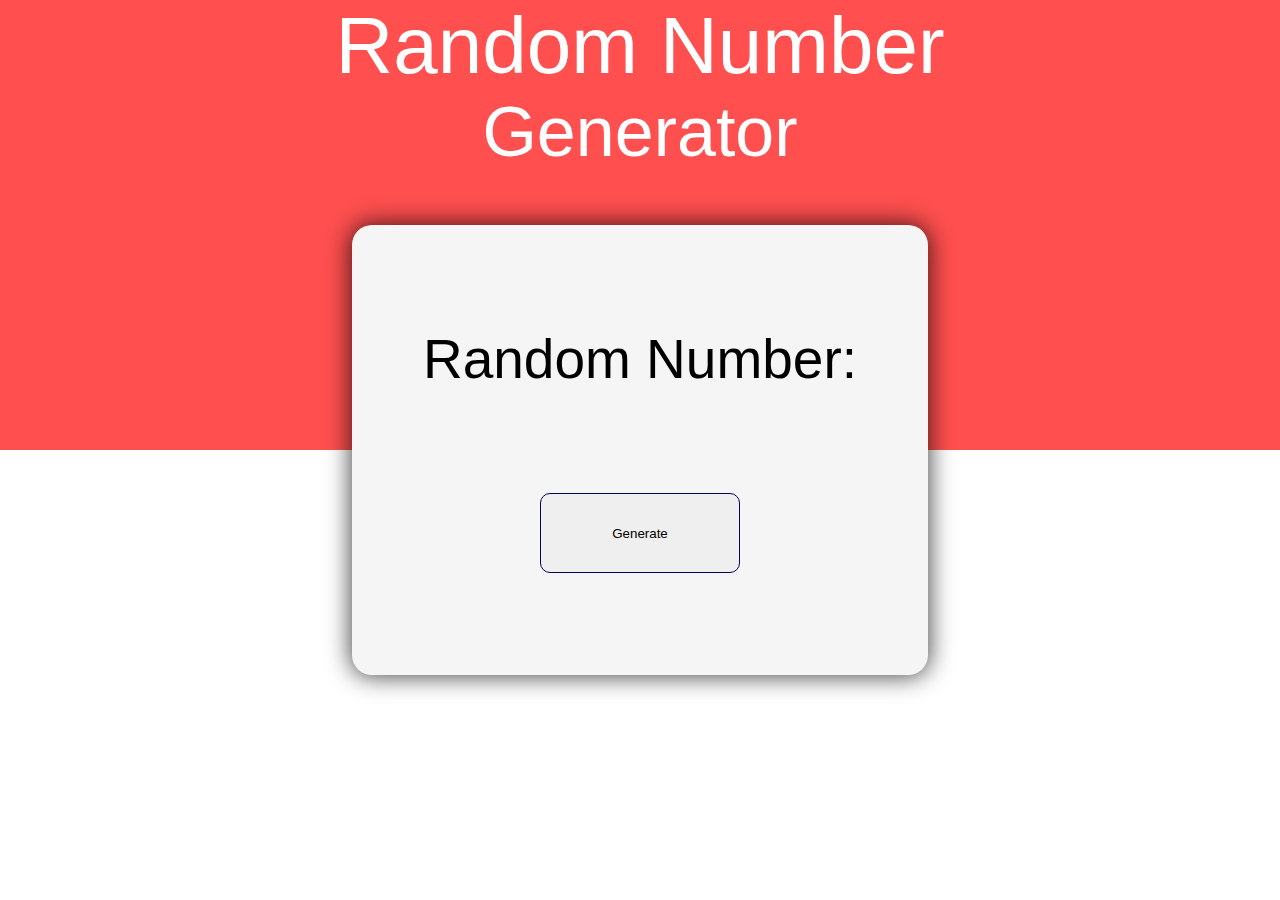
<file: index.html>
<!DOCTYPE html>
<html lang="en">
<head>
    <meta charset="UTF-8">
    <meta http-equiv="X-UA-Compatible" content="IE=edge">
    <meta name="viewport" content="width=device-width, initial-scale=1.0">
    <title>Random Number</title>
    <link rel="stylesheet" href="random.css">
    <link rel="icon" href="./valorant logo.webp" type="image/icon type">
</head>
<body>
    <div class="container">
        <div class="top">
            <font style="font-family: 'Gill Sans', 'Gill Sans MT', Calibri, 'Trebuchet MS', sans-serif; font-size: 80px; color: white;">Random Number </font>
            <font style="font-family: 'Gill Sans', 'Gill Sans MT', Calibri, 'Trebuchet MS', sans-serif; font-size: 70px; color: white;">Generator </font>
        </div>
        <div class="bottom"></div>
        <div class="main">
            <p id="result">Random Number:</p>
            <button onclick="generateRandomNumber()">Generate</button>
        </div>
    </div>
    <script src="java.js"></script>
</body>
</html>
</file>
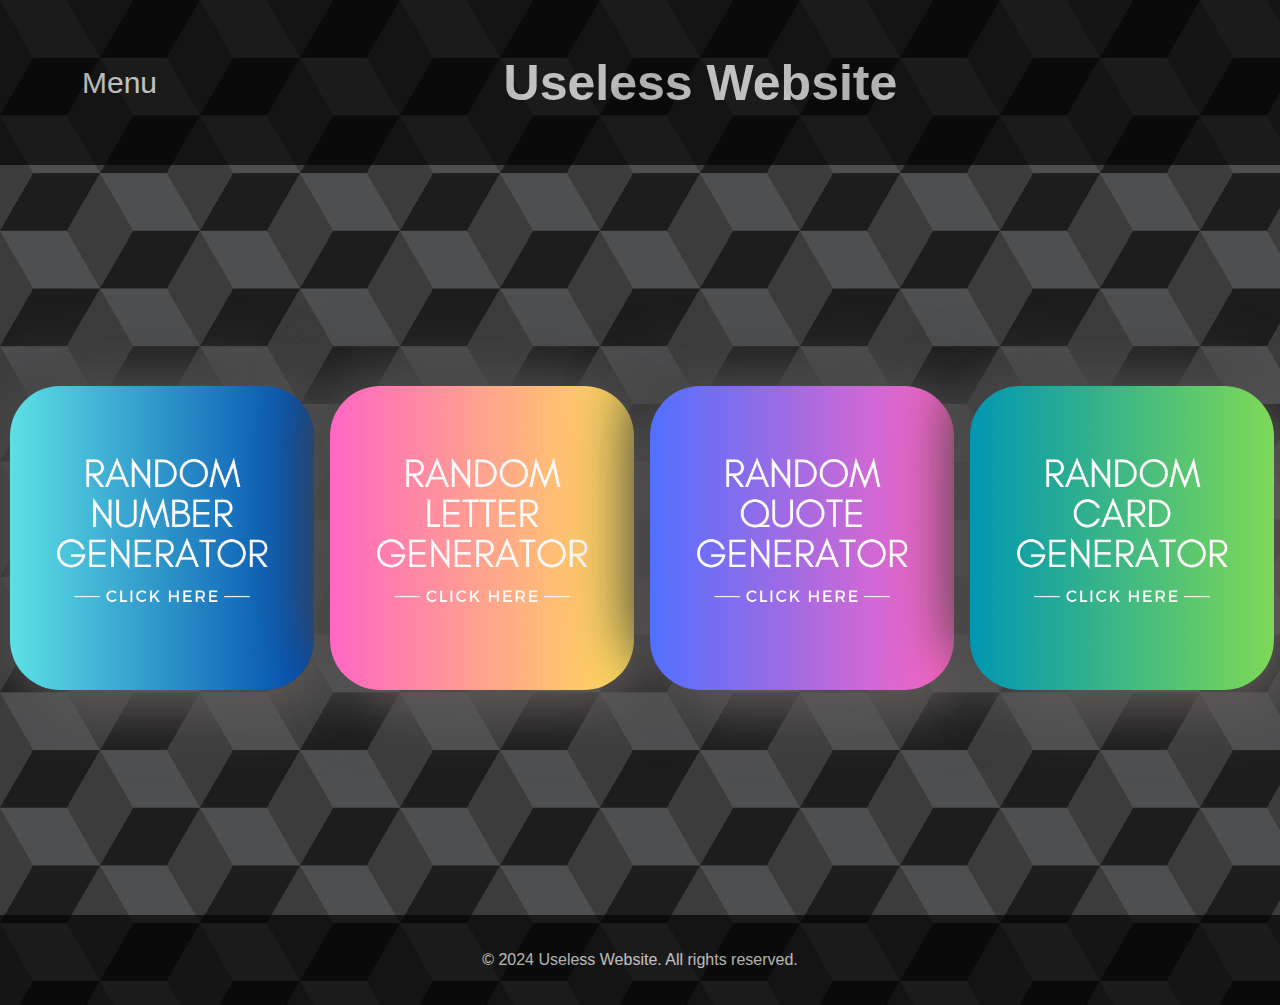
<file: main/index.html>
<!DOCTYPE html>
<html lang="en">
<head>
    <meta charset="UTF-8">
    <meta name="viewport" content="width=device-width, initial-scale=1.0">
    <title>Useless website</title>
    <link rel="icon" href="./Random G.png" type="image/icon type">
    <style>
        body {
            font-family: Arial, sans-serif;
            margin: 0;
            padding: 0;
            background-color: #f8f8f8;

            --s: 200px; /* control the size */
          --c1: #1d1d1d;
          --c2: #4e4f51;
          --c3: #3c3c3c;

          background: repeating-conic-gradient(
                from 30deg,
                #0000 0 120deg,
                var(--c3) 0 180deg
              )
              calc(0.5 * var(--s)) calc(0.5 * var(--s) * 0.577),
            repeating-conic-gradient(
              from 30deg,
              var(--c1) 0 60deg,
              var(--c2) 0 120deg,
              var(--c3) 0 180deg
            );
          background-size: var(--s) calc(var(--s) * 0.577);
        }
        .header {
            background-color: #000000;
            color: #fff;
            padding: 20px;
            text-align: center;
            display: flex;
            justify-content: center;
            align-items: center;
            opacity: 65%;

        }
        h1 span{
          opacity: 1;
        }
       
        footer {
            background-color: #000000;
            color: #fff;
            padding: 20px;
            text-align: center;
            opacity: 65%;
        }
        .box{
          width: 100%;
          height: 750px;
          display: flex;
          justify-content: center;
          align-items: center;

          
        }
        .dropdown {
          position: relative;
          display: inline-block;
          z-index: 1;
        }

        .dropdown:hover .dropdown-content {
          display: flex;
          z-index: 10;

        }
        .Useless{
          height: 100%;
          width: 56%;
          display: flex;
          justify-content: flex-start;
          align-items: center;
        }
        .useless2{
          width: 34%;
          height: 100%;
          display: flex;
          justify-content: flex-start;
        }
        .card{
          margin: 10px;
          border-radius: 50px;
          box-shadow: 20px 20px 60px #605b5b,
               -20px -20px 60px #434343;
          cursor: pointer;
          transition: all 0.2s;
          position: relative;
        }

        .card-inner {
          width: inherit;
          height: inherit;
          background: rgba(255,255,255,.05);
          box-shadow: 0 0 10px rgba(0,0,0,0.25);
          backdrop-filter: blur(10px);
          border-radius: 8px;
        }

        .card:hover {
          transform: scale(1.04) rotate(1deg);
        }

        @keyframes move-up6 {
          to {
            transform: translateY(-10px);
          }
        }

        @keyframes move-down1 {
          to {
            transform: translateY(10px);
          }
        }


        .dropdown-content {
          display: none;
  position: absolute;
  width: 210px;
  height: 120px;
  border-radius: 14px;
  z-index: 1111;
  overflow: hidden;
  flex-direction: column;
  align-items: center;
  justify-content: space-evenly;
  box-shadow: 10px 10px 30px #bebebe, -10px -10px 30px #5b5858;
}

.bg {
  position: absolute;
  top: 5px;
  left: 5px;
  width: 200px;
  height: 110px;
  z-index: 2;
  background: rgba(255, 255, 255, .95);
  backdrop-filter: blur(24px);
  border-radius: 10px;
  overflow: hidden;
  outline: 2px solid white;
}

.blob {
  position: absolute;
  z-index: 1;
  top: 50%;
  left: 50%;
  width: 150px;
  height: 150px;
  border-radius: 50%;
  background-color: #ff0000;
  opacity: 1;
  filter: blur(12px);
  animation: blob-bounce 5s infinite ease;
}

@keyframes blob-bounce {
  0% {
    transform: translate(-100%, -100%) translate3d(0, 0, 0);
  }

  25% {
    transform: translate(-100%, -100%) translate3d(100%, 0, 0);
  }

  50% {
    transform: translate(-100%, -100%) translate3d(100%, 100%, 0);
  }

  75% {
    transform: translate(-100%, -100%) translate3d(0, 100%, 0);
  }

  100% {
    transform: translate(-100%, -100%) translate3d(0, 0, 0);
  }
}

.bg p{
  font-size: 21px;
  color: #000000;
  text-decoration-color: black;
}
.bg p:hover{
  color: red;
  text-decoration-color: red;
}


    </style>
</head>
<body>
    <div class="header">
        
        <div class="useless2">
          <div class="dropdown">
            <span style="font-size: 30px;">Menu</span>
            <div class="dropdown-content">
              <div class="bg">
                <div class="menu-item">
                  <a href="./about.html">
                    <p>About Us</p>
                  </a>
                </div>
                <div class="menu-item">
                  <a href="../login.html/login.html">
                  <p>Sign Out</p>
                  </a>
                </div>
                
              </div>
              <div class="blob"></div>
            </div>
          </div>
        </div>
        <div class="Useless">
         
          <h1 style="font-size: 50px;">Useless Website</h1>
        </div>
      
    </div>
    <main>
      <div class="box">
        <a href="../random number/number.html">
          <img style="width: 95%;" src="./olivia wilson.png" alt="" class="card">
        </a>
        <a href="../random letter/letter.html">
          <img style="width: 95%;" src="./olivia wilson (1).png" alt="" class="card">
        </a>
        <a href="../random quote/quote.html">
          <img style="width: 95%;" src="./olivia wilson (2).png" alt="" class="card">
        </a>
        <a href="../random card/card.html">
          <img style="width: 95%;" src="./olivia wilson (3).png" alt="" class="card">
        </a>
      </div>
    </main>
    <footer>
        <p>&copy; 2024 Useless Website. All rights reserved.</p>
    </footer>
</body>
</html>
</file>
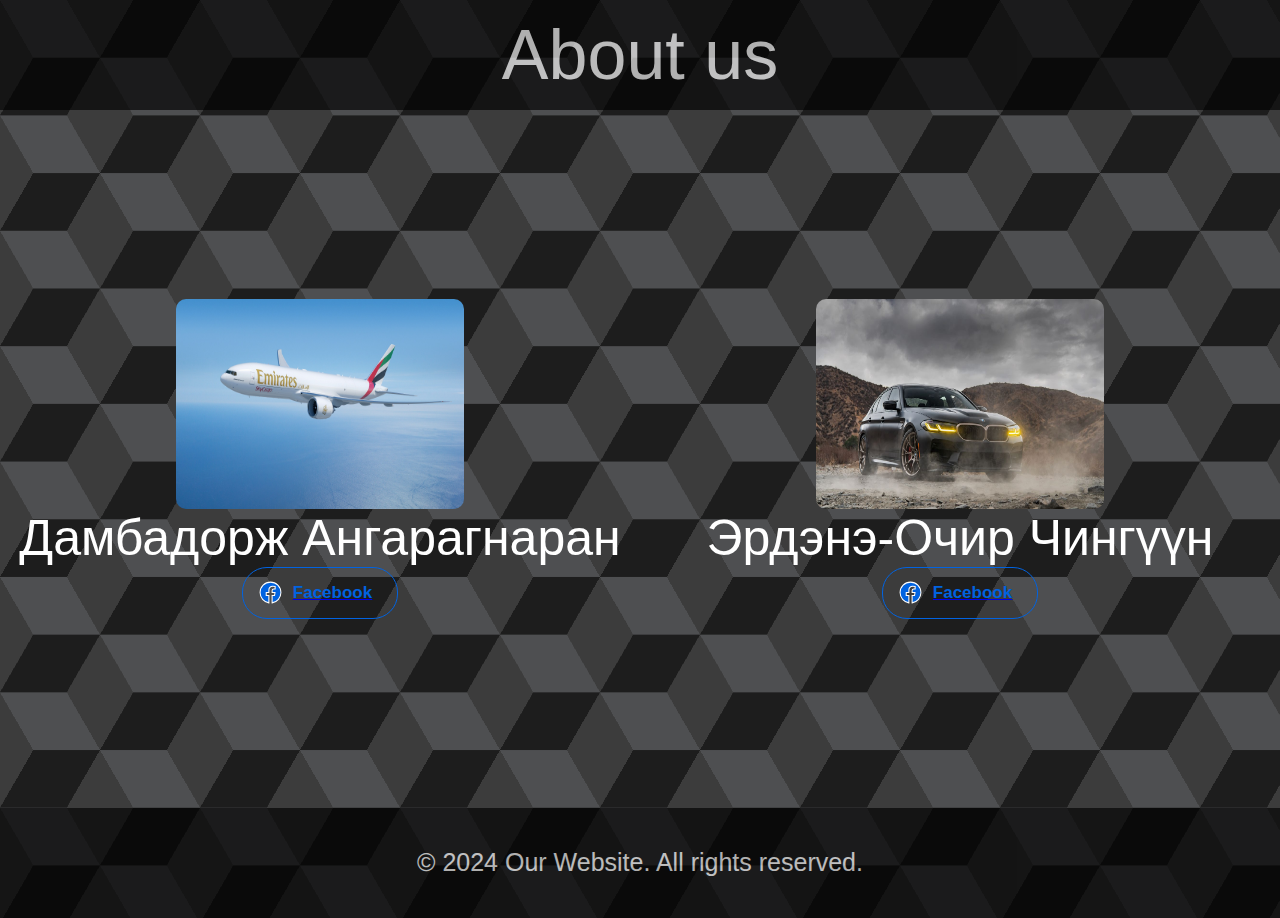
<file: main/about.html>
<!DOCTYPE html>
<html lang="en">
<head>
    <meta charset="UTF-8">
    <meta name="viewport" content="width=device-width, initial-scale=1.0">
    <title>About us</title>
    <style>
        body{
            
            width: 100%;
            height: 102vh;
            --s: 200px; 
            --c1: #1d1d1d;
            --c2: #4e4f51;
            --c3: #3c3c3c;

            background: repeating-conic-gradient(
                  from 30deg,
                  #0000 0 120deg,
                  var(--c3) 0 180deg
                )
                calc(0.5 * var(--s)) calc(0.5 * var(--s) * 0.577),
              repeating-conic-gradient(
                from 30deg,
                var(--c1) 0 60deg,
                var(--c2) 0 120deg,
                var(--c3) 0 180deg
              );
            background-size: var(--s) calc(var(--s) * 0.577);
        }
        *{
            margin: 0;
            padding: 0;
        }
        .header {
            width: 100%;
            height: 12%;
            background-color: #000000;
            color: #fff;
            display: flex;
            justify-content: center;
            align-items: center;
            
            opacity: 65%;

        }
        .main {
            width: 100%;
            height: 76%;
            display: flex;
        }
        .footer {
            width: 100%;
            height: 12%;
            background-color: #000000;
            display: flex;
            justify-content: center;
            align-items: center;
            opacity: 65%;

        }
        .leng{
            width: 50%;
            height: 100%;
            display: flex;
            justify-content: center;
            align-items: center;
            flex-direction: column;
        }
        button {
  background: transparent;
  position: relative;
  padding: 5px 15px;
  display: flex;
  align-items: center;
  font-size: 17px;
  font-weight: 600;
  text-decoration: none;
  cursor: pointer;
  border: 1px solid #0163E0;
  border-radius: 25px;
  outline: none;
  overflow: hidden;
  color: #0163E0;
  transition: color 0.3s 0.1s ease-out;
  text-align: center;
}

button svg {
  fill: #0163E0;
  height: 25px;
  width: 25px;
}

button span {
  margin: 10px;
}

button::before {
  position: absolute;
  top: 0;
  left: 0;
  right: 0;
  bottom: 0;
  margin: auto;
  content: '';
  border-radius: 50%;
  display: block;
  width: 20em;
  height: 20em;
  left: -5em;
  text-align: center;
  transition: box-shadow 0.5s ease-out;
  z-index: -1;
}

button:hover {
  color: #ffffff;
  border: 1px solid #ffffff;
}

button:hover svg {
  fill: currentColor;
}

button:hover::before {
  box-shadow: inset 0 0 0 10em #0163E0;
}

        .ching{
            width: 50%;
            height: 100%;
            display: flex;
            justify-content: center;
            align-items: center;
            flex-direction: column;
        }
        
    </style>
</head>
<body>
    <div class="header">
        <font style="font-family: 'Gill Sans', 'Gill Sans MT', Calibri, 'Trebuchet MS', sans-serif; color: white; font-size: 70px">About us</font>
    </div>

    <div class="main">
            <div class="leng">
                <img src="./lengeregiig tuluulugch.jpg" alt="" style="width: 45%; height: 30%; border-radius: 10px;">
                <font style="font-family: 'Gill Sans', 'Gill Sans MT', Calibri, 'Trebuchet MS', sans-serif; color: rgb(255, 255, 255); font-size: 50px">Дамбадорж Ангарагнаран</font>
                <a href="https://www.facebook.com/profile.php?id=100055632129299">
                <button class="fb">
                    <svg fill="#ffffff" viewBox="0 0 24 24" xmlns="http://www.w3.org/2000/svg" stroke="#ffffff"><g id="SVGRepo_bgCarrier" stroke-width="0"></g><g id="SVGRepo_tracerCarrier" stroke-linecap="round" stroke-linejoin="round"></g><g id="SVGRepo_iconCarrier"> <path d="M12 2.03998C6.5 2.03998 2 6.52998 2 12.06C2 17.06 5.66 21.21 10.44 21.96V14.96H7.9V12.06H10.44V9.84998C10.44 7.33998 11.93 5.95998 14.22 5.95998C15.31 5.95998 16.45 6.14998 16.45 6.14998V8.61998H15.19C13.95 8.61998 13.56 9.38998 13.56 10.18V12.06H16.34L15.89 14.96H13.56V21.96C15.9164 21.5878 18.0622 20.3855 19.6099 18.57C21.1576 16.7546 22.0054 14.4456 22 12.06C22 6.52998 17.5 2.03998 12 2.03998Z"></path> </g></svg>
                      <span>Facebook</span>
                  </button>
                </a>

                  
            </div>
            <div class="ching">
                <img src="./m5 cs.jpg" alt="" style="width: 45%; height: 30%; border-radius: 10px;">
                <font style="font-family: 'Gill Sans', 'Gill Sans MT', Calibri, 'Trebuchet MS', sans-serif; color: rgb(255, 255, 255); font-size: 50px">Эрдэнэ-Очир Чингүүн</font>
                <a href="https://www.facebook.com/nenuk.rc/">
                <button class="fb">
                    <svg fill="#ffffff" viewBox="0 0 24 24" xmlns="http://www.w3.org/2000/svg" stroke="#ffffff"><g id="SVGRepo_bgCarrier" stroke-width="0"></g><g id="SVGRepo_tracerCarrier" stroke-linecap="round" stroke-linejoin="round"></g><g id="SVGRepo_iconCarrier"> <path d="M12 2.03998C6.5 2.03998 2 6.52998 2 12.06C2 17.06 5.66 21.21 10.44 21.96V14.96H7.9V12.06H10.44V9.84998C10.44 7.33998 11.93 5.95998 14.22 5.95998C15.31 5.95998 16.45 6.14998 16.45 6.14998V8.61998H15.19C13.95 8.61998 13.56 9.38998 13.56 10.18V12.06H16.34L15.89 14.96H13.56V21.96C15.9164 21.5878 18.0622 20.3855 19.6099 18.57C21.1576 16.7546 22.0054 14.4456 22 12.06C22 6.52998 17.5 2.03998 12 2.03998Z"></path> </g></svg>
                      <span>Facebook</span>
                  </button>
                </a>
            </div>
    </div>

    <div class="footer">
        
        <font style="font-family: 'Gill Sans', 'Gill Sans MT', Calibri, 'Trebuchet MS', sans-serif; color: white; font-size: 25px">&copy; 2024 Our Website. All rights reserved.</font>
    </div>
</body>
</html>
</file>
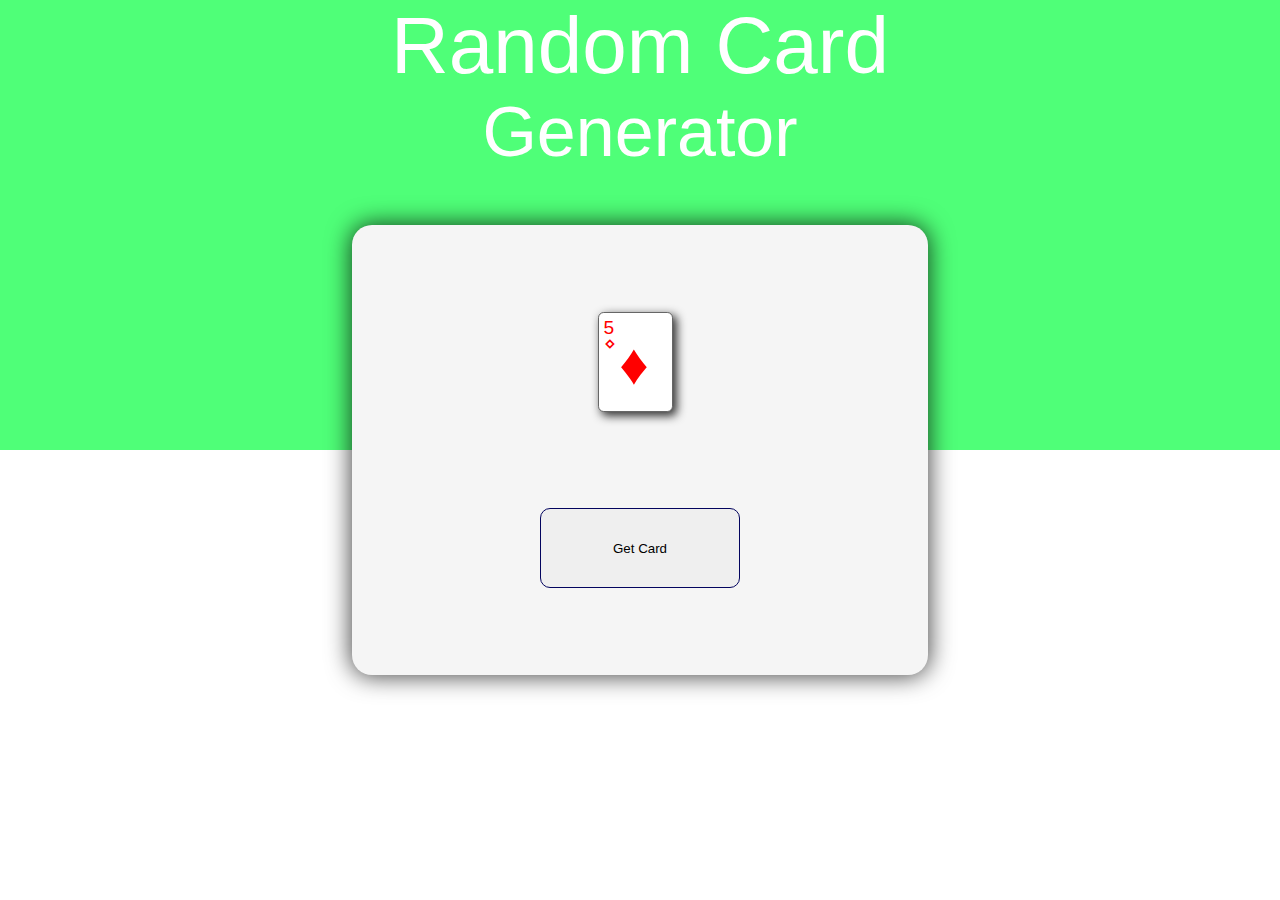
<file: random card/card.html>
<!DOCTYPE html>
<html lang="en">
<head>
    <meta charset="UTF-8">
    <meta http-equiv="X-UA-Compatible" content="IE=edge">
    <meta name="viewport" content="width=device-width, initial-scale=1.0">
    <title>Random Card</title>
    <link rel="stylesheet" href="random.css">
    <link rel="icon" href="./valorant logo.webp" type="image/icon type">
</head>
<body>
    <div class="container">
        <div class="top">
            <font style="font-family: 'Gill Sans', 'Gill Sans MT', Calibri, 'Trebuchet MS', sans-serif; font-size: 80px; color: white;">Random Card </font>
            <font style="font-family: 'Gill Sans', 'Gill Sans MT', Calibri, 'Trebuchet MS', sans-serif; font-size: 70px; color: white;">Generator </font>
        </div>
        <div class="bottom"></div>
        <div class="main">
            <div id="cardArea" class="playingCards simpleCards"></div>
            <button onClick="generateCard()">Get Card</button>
        </div>
    </div>
    <script src="java.js"></script>
</body>
</html>
</file>
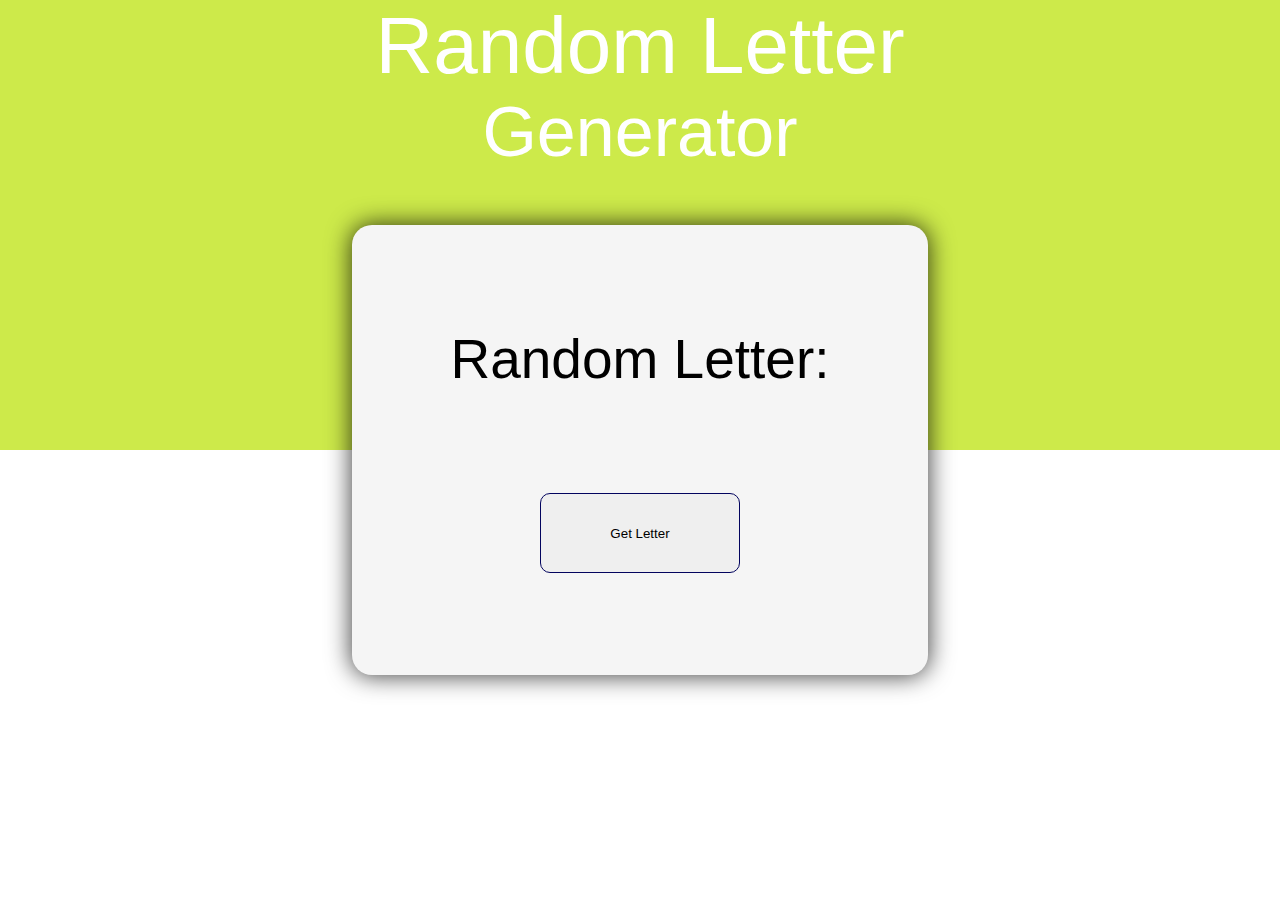
<file: random letter/letter.html>
<!DOCTYPE html>
<html lang="en">
<head>
    <meta charset="UTF-8">
    <meta http-equiv="X-UA-Compatible" content="IE=edge">
    <meta name="viewport" content="width=device-width, initial-scale=1.0">
    <title>Random Letter</title>
    <link rel="stylesheet" href="random.css">
    <link rel="icon" href="./valorant logo.webp" type="image/icon type">
</head>
<body>
    <div class="container">
        <div class="top">
            <font style="font-family: 'Gill Sans', 'Gill Sans MT', Calibri, 'Trebuchet MS', sans-serif; font-size: 80px; color: white;">Random Letter </font>
            <font style="font-family: 'Gill Sans', 'Gill Sans MT', Calibri, 'Trebuchet MS', sans-serif; font-size: 70px; color: white;">Generator </font>
        </div>
        <div class="bottom"></div>
        <div class="main">
            <p id="result">Random Letter:</p>
            <button onclick="generateRandomLetter()">Get Letter</button>
        </div>
    </div>
    <script src="java.js"></script>
</body>
</html>
</file>
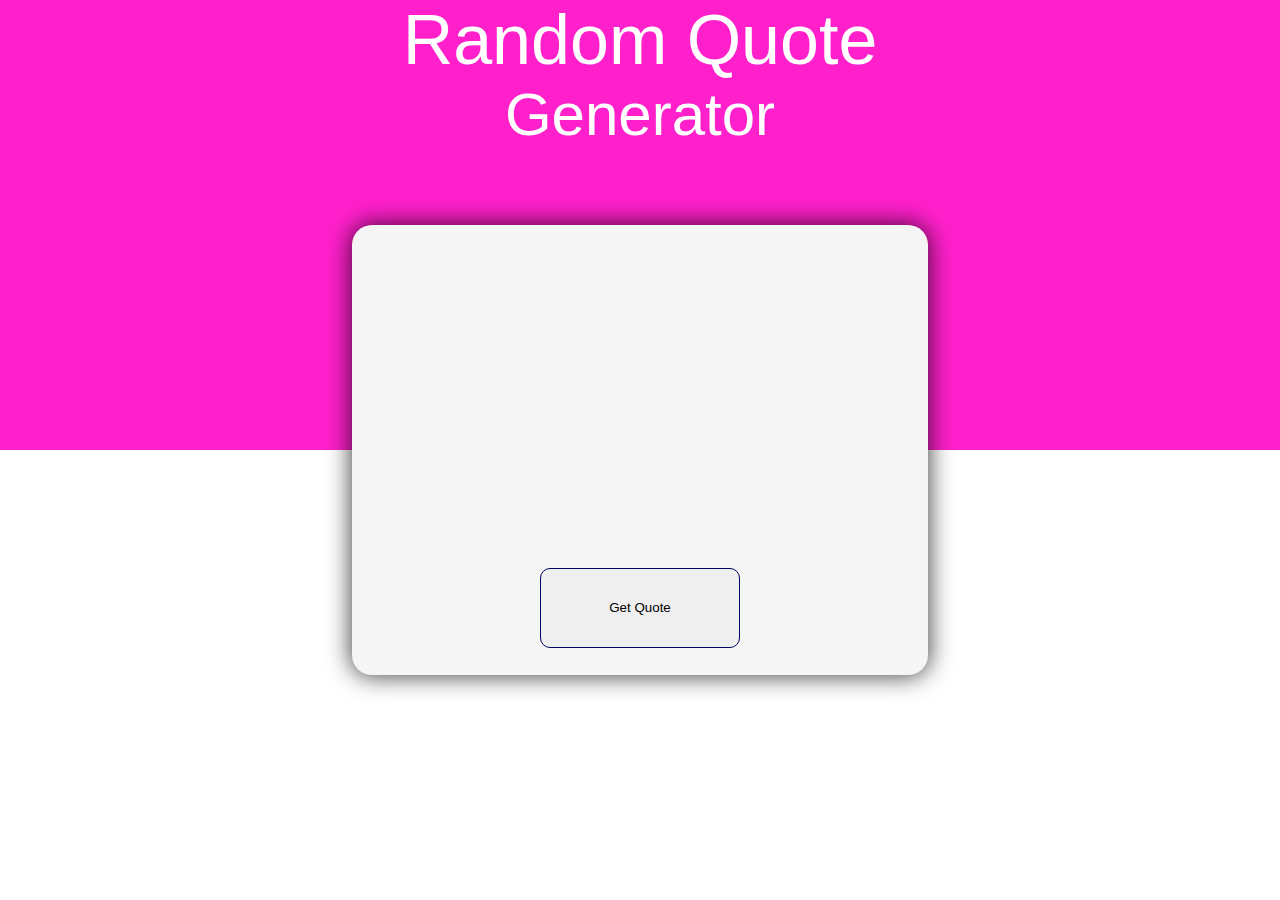
<file: random quote/quote.html>
<!DOCTYPE html>
<html lang="en">
<head>
    <meta charset="UTF-8">
    <meta http-equiv="X-UA-Compatible" content="IE=edge">
    <meta name="viewport" content="width=device-width, initial-scale=1.0">
    <title>Random Quote</title>
    <link rel="stylesheet" href="random.css">
    <link rel="icon" href="./valorant logo.webp" type="image/icon type">
</head>
<body>
    <div class="container">
        <div class="top">
            <font style="font-family: 'Gill Sans', 'Gill Sans MT', Calibri, 'Trebuchet MS', sans-serif; font-size: 70px; color: white;">Random Quote </font>
            <font style="font-family: 'Gill Sans', 'Gill Sans MT', Calibri, 'Trebuchet MS', sans-serif; font-size: 60px; color: white;">Generator </font>
        </div>
        <div class="bottom"></div>
        <div class="main">
            <div class="mmain">
                <p id="quote"></p>
                <h2 id="author"></h2>
            </div>
            <div class="tovchluur">
                <button id="btn">Get Quote</button>
            </div>
        </div>
    </div>
    <script src="java.js"></script>
</body>
</html>
</file>
<file: random.css>
*{
    margin: 0;
    padding: 0;
}
.container{
    height: 100vh;
    width: 100vw;
    display: flex;
    flex-direction: column;
    justify-content: center;
    align-items: center;
}
.top{
    height: 50%;
    width: 100%;
    background-color: rgb(255, 79, 79);
    display: flex;
    flex-direction: column;
   align-items: center;
}
.bottom{
    height: 50%;
    width: 100%;
    background-color: white;
}
.main{
    height: 50%;
    width: 45%;
    background-color: whitesmoke;
    position: absolute;
    display: flex;
    flex-direction: column;
    justify-content: space-evenly;
    align-items: center;
    border-radius: 20px;
    -webkit-box-shadow: 0px 0px 25px 1px rgba(0,0,0,0.75);
    -moz-box-shadow: 0px 0px 25px 1px rgba(0,0,0,0.75);
    box-shadow: 0px 0px 25px 1px rgba(0,0,0,0.75);
}

button {
    display: inline-block;
    width: 200px;
    height: 80px;
    border-radius: 10px;
    border: 1px solid #03045e;
    position: relative;
    overflow: hidden;
    transition: all 0.5s ease-in;
    z-index: 1;
   }
   
   button::before,
   button::after {
    content: '';
    position: absolute;
    top: 0;
    width: 0;
    height: 100%;
    transform: skew(15deg);
    transition: all 0.5s;
    overflow: hidden;
    z-index: -1;
   }
   
   button::before {
    left: -10px;
    background: #ffffff;
   }
   
   button::after {
    right: -10px;
    background: #ff0000;
   }
   
   button:hover::before,
   button:hover::after {
    width: 58%;
   }
   
   button:hover span {
    color: #e0aaff;
    transition: 0.3s;
   }
   
   button span {
    color: #03045e;
    font-size: 18px;
    transition: all 0.3s ease-in;
   }
   .main p{
   font-size: 55px; 
   font-family: 'Gill Sans', 'Gill Sans MT', Calibri, 'Trebuchet MS', sans-serif;
   }
</file>
<file: random card/random.css>
*{
    margin: 0;
    padding: 0;
}
.container{
    height: 100vh;
    width: 100vw;
    display: flex;
    flex-direction: column;
    justify-content: center;
    align-items: center;
}
.top{
    height: 50%;
    width: 100%;
    background-color: rgb(79, 255, 120);
    display: flex;
    flex-direction: column;
   align-items: center;
}
.bottom{
    height: 50%;
    width: 100%;
    background-color: white;
}
.main{
    height: 50%;
    width: 45%;
    background-color: whitesmoke;
    position: absolute;
    display: flex;
    flex-direction: column;
    justify-content: space-evenly;
    align-items: center;
    border-radius: 20px;
    -webkit-box-shadow: 0px 0px 25px 1px rgba(0,0,0,0.75);
    -moz-box-shadow: 0px 0px 25px 1px rgba(0,0,0,0.75);
    box-shadow: 0px 0px 25px 1px rgba(0,0,0,0.75);
}

button {
    display: inline-block;
    width: 200px;
    height: 80px;
    border-radius: 10px;
    border: 1px solid #03045e;
    position: relative;
    overflow: hidden;
    transition: all 0.5s ease-in;
    z-index: 1;
   }
   
   button::before,
   button::after {
    content: '';
    position: absolute;
    top: 0;
    width: 0;
    height: 100%;
    transform: skew(15deg);
    transition: all 0.5s;
    overflow: hidden;
    z-index: -1;
   }
   
   button::before {
    left: -10px;
    background: #ffffff;
   }
   
   button::after {
    right: -10px;
    background: rgb(79, 255, 120);
   }
   
   button:hover::before,
   button:hover::after {
    width: 58%;
   }
   
   button:hover span {
    color: #e0aaff;
    transition: 0.3s;
   }
   
   button span {
    color: #03045e;
    font-size: 18px;
    transition: all 0.3s ease-in;
   }
   .main p{
   font-size: 55px; 
   font-family: 'Gill Sans', 'Gill Sans MT', Calibri, 'Trebuchet MS', sans-serif;
   }


   /* card itself
********************************************************************/

.playingCards .card {
    display: inline-block;
    width: 3.3em;
    height: 4.6em;
    border: 1px solid #666;
    border-radius: .3em;
    -moz-border-radius: .3em;
    -webkit-border-radius: .3em;
    -khtml-border-radius: .3em;
    padding: .25em;
    margin: 0 .5em .5em 0;
    text-align: center;
    font-size: 1.2em;
    /* @change: adjust this value to make bigger or smaller cards */
    font-weight: normal;
    font-family: Arial, sans-serif;
    position: relative;
    background-color: #fff;
    -moz-box-shadow: .2em .2em .5em #333;
    -webkit-box-shadow: .2em .2em .5em #333;
    box-shadow: .2em .2em .5em #333;
 }
 
 .playingCards a.card {
    text-decoration: none;
 }
 
 
 /* selected and hover state */
 
 .playingCards a.card:hover,
 .playingCards a.card:active,
 .playingCards a.card:focus,
 .playingCards label.card:hover,
 .playingCards strong .card {
    bottom: 1em;
 }
 
 .playingCards label.card {
    cursor: pointer;
 }
 
 .playingCards .card.back {
    text-indent: -4000px;
    background-color: #ccc;
    background-repeat: repeat;
    background-image: url([data-uri]);
    /* image is "Pattern 069" from http://www.squidfingers.com/patterns/ */
    background-image: -moz-repeating-linear-gradient(34% 6% 135deg, #0F1E59, #75A1BF, #3E3E63 50%);
    background-image: -webkit-gradient(radial, center center, 20, center center, 80, from(#3c3), color-stop(0.4, #363), to(#030));
    /* yes, it's intentional that Mozilla, Webkit, Opera and IE all will get different backgrounds ... why not? :) */
 }
 
 
 /* suit colours
 ********************************************************************/
 
 .playingCards .card.diams {
    color: #f00 !important;
 }
 
 .playingCards.fourColours .card.diams {
    color: #00f !important;
 }
 
 [lang=de] .playingCards.fourColours .card.diams {
    color: #f60 !important;
 }
 
 .playingCards .card.hearts {
    color: #f00 !important;
 }
 
 .playingCards .card.spades {
    color: #000 !important;
 }
 
 [lang=de] .playingCards.fourColours .card.spades {
    color: #090 !important;
 }
 
 .playingCards .card.clubs {
    color: #000 !important;
 }
 
 .playingCards.fourColours .card.clubs {
    color: #090 !important;
 }
 
 [lang=de] .playingCards.fourColours .card.clubs {
    color: #000 !important;
 }
 
 .playingCards .card.joker {
    color: #000 !important;
 }
 
 .playingCards .card.joker.big {
    color: #f00 !important;
 }
 
 
 /* inner bits
 ********************************************************************/
 
 
 /* top left main info (rank and suit) */
 
 .playingCards .card .rank,
 .playingCards .card .suit {
    display: block;
    line-height: 1;
    text-align: left;
 }
 
 .playingCards .card .suit {
    line-height: .7;
 }
 
 
 /* checkbox */
 
 .playingCards .card input {
    margin-top: -.05em;
    font: inherit;
 }
 
 .playingCards.simpleCards .card input,
 .playingCards .card.rank-j input,
 .playingCards .card.rank-q input,
 .playingCards .card.rank-k input,
 .playingCards .card.rank-a input {
    margin-top: 2.4em;
 }
 
 .playingCards.inText .card input {
    margin-top: 0;
 }
 
 
 /* different rank letters for different languages */
 
 .playingCards .card .rank:after,
 .playingCards .card.joker .rank:before {
    position: absolute;
    top: .25em;
    left: .25em;
    background: #fff;
 }
 
 [lang=de] .playingCards .card.rank-j .rank:after {
    content: "B";
 }
 
 [lang=fr] .playingCards .card.rank-j .rank:after {
    content: "V";
 }
 
 [lang=de] .playingCards .card.rank-q .rank:after,
 [lang=fr] .playingCards .card.rank-q .rank:after {
    content: "D";
 }
 
 [lang=fr] .playingCards .card.rank-k .rank:after {
    content: "R";
 }
 
 
 /* joker (top left symbol) */
 
 .playingCards .card.joker .rank {
    position: absolute;
 }
 
 .playingCards .card.joker .rank:before {
    content: "\2605";
    top: 0;
    left: 0;
 }
 
 .playingCards .card.joker .suit {
    text-indent: -9999px;
 }
 
 
 /* inner multiple suits */
 
 .playingCards .card .suit:after {
    display: block;
    margin-top: -.8em;
    text-align: center;
    white-space: pre;
    line-height: .9;
    font-size: 1.3em;
    word-spacing: -.05em;
 }
 
 
 /* make the hearts and clubs symbols fit, because they are a bit bigger than the others */
 
 .playingCards .card.hearts .suit:after {
    word-spacing: -.15em;
 }
 
 .playingCards .card.hearts.rank-10 .suit:after {
    word-spacing: -.05em;
    letter-spacing: -.1em;
 }
 
 .playingCards .card.clubs.rank-10 .suit:after {
    word-spacing: -.15em;
 }
 
 
 /* 8, 9, 10 are the most crowded */
 
 .playingCards .card.rank-8 .suit:after,
 .playingCards .card.rank-9 .suit:after {
    letter-spacing: -.075em;
 }
 
 .playingCards .card.rank-10 .suit:after {
    letter-spacing: -.1em;
 }
 
 .playingCards .card.clubs .suit:after {
    letter-spacing: -.125em;
 }
 
 
 /*____________ symbols in the middle (suits, full) ____________*/
 
 
 /* diamonds */
 
 .playingCards .card.rank-2.diams .suit:after {
    content: "\2666 \A\A\2666";
 }
 
 .playingCards .card.rank-3.diams .suit:after {
    content: "\2666 \A\2666 \A\2666";
 }
 
 .playingCards .card.rank-4.diams .suit:after {
    content: "\2666\00A0\00A0\00A0\2666 \A\A\2666\00A0\00A0\00A0\2666";
 }
 
 .playingCards .card.rank-5.diams .suit:after {
    content: "\2666\00A0\00A0\00A0\2666 \A\2666 \A\2666\00A0\00A0\00A0\2666";
 }
 
 .playingCards .card.rank-6.diams .suit:after {
    content: "\2666\00A0\00A0\00A0\2666 \A\2666\00A0\00A0\00A0\2666 \A\2666\00A0\00A0\00A0\2666";
 }
 
 .playingCards .card.rank-7.diams .suit:after {
    content: "\2666\00A0\00A0\2666 \A\2666\00A0\2666\00A0\2666 \A\2666\00A0\00A0\2666";
 }
 
 .playingCards .card.rank-8.diams .suit:after {
    content: "\2666\00A0\2666\00A0\2666 \A\2666\00A0\00A0\2666 \A\2666\00A0\2666\00A0\2666";
 }
 
 .playingCards .card.rank-9.diams .suit:after {
    content: "\2666\00A0\2666\00A0\2666 \A\2666\00A0\2666\00A0\2666 \A\2666\00A0\2666\00A0\2666";
 }
 
 .playingCards .card.rank-10.diams .suit:after {
    content: "\2666\00A0\2666\00A0\2666 \A\2666\00A0\2666\00A0\2666\00A0\2666 \A\2666\00A0\2666\00A0\2666";
 }
 
 
 /* hearts */
 
 .playingCards .card.rank-2.hearts .suit:after {
    content: "\2665 \A\A\2665";
 }
 
 .playingCards .card.rank-3.hearts .suit:after {
    content: "\2665 \A\2665 \A\2665";
 }
 
 .playingCards .card.rank-4.hearts .suit:after {
    content: "\2665\00A0\00A0\00A0\2665 \A\A\2665\00A0\00A0\00A0\2665";
 }
 
 .playingCards .card.rank-5.hearts .suit:after {
    content: "\2665\00A0\00A0\00A0\2665 \A\2665 \A\2665\00A0\00A0\00A0\2665";
 }
 
 .playingCards .card.rank-6.hearts .suit:after {
    content: "\2665\00A0\00A0\00A0\2665 \A\2665\00A0\00A0\00A0\2665 \A\2665\00A0\00A0\00A0\2665";
 }
 
 .playingCards .card.rank-7.hearts .suit:after {
    content: "\2665\00A0\00A0\2665 \A\2665\00A0\2665\00A0\2665 \A\2665\00A0\00A0\2665";
 }
 
 .playingCards .card.rank-8.hearts .suit:after {
    content: "\2665\00A0\2665\00A0\2665 \A\2665\00A0\00A0\2665 \A\2665\00A0\2665\00A0\2665";
 }
 
 .playingCards .card.rank-9.hearts .suit:after {
    content: "\2665\00A0\2665\00A0\2665 \A\2665\00A0\2665\00A0\2665 \A\2665\00A0\2665\00A0\2665";
 }
 
 .playingCards .card.rank-10.hearts .suit:after {
    content: "\2665\00A0\2665\00A0\2665 \A\2665\00A0\2665\00A0\2665\00A0\2665 \A\2665\00A0\2665\00A0\2665";
 }
 
 
 /* spades */
 
 .playingCards .card.rank-2.spades .suit:after {
    content: "\2660 \A\A\2660";
 }
 
 .playingCards .card.rank-3.spades .suit:after {
    content: "\2660 \A\2660 \A\2660";
 }
 
 .playingCards .card.rank-4.spades .suit:after {
    content: "\2660\00A0\00A0\00A0\2660 \A\A\2660\00A0\00A0\00A0\2660";
 }
 
 .playingCards .card.rank-5.spades .suit:after {
    content: "\2660\00A0\00A0\00A0\2660 \A\2660 \A\2660\00A0\00A0\00A0\2660";
 }
 
 .playingCards .card.rank-6.spades .suit:after {
    content: "\2660\00A0\00A0\00A0\2660 \A\2660\00A0\00A0\00A0\2660 \A\2660\00A0\00A0\00A0\2660";
 }
 
 .playingCards .card.rank-7.spades .suit:after {
    content: "\2660\00A0\00A0\2660 \A\2660\00A0\2660\00A0\2660 \A\2660\00A0\00A0\2660";
 }
 
 .playingCards .card.rank-8.spades .suit:after {
    content: "\2660\00A0\2660\00A0\2660 \A\2660\00A0\00A0\2660 \A\2660\00A0\2660\00A0\2660";
 }
 
 .playingCards .card.rank-9.spades .suit:after {
    content: "\2660\00A0\2660\00A0\2660 \A\2660\00A0\2660\00A0\2660 \A\2660\00A0\2660\00A0\2660";
 }
 
 .playingCards .card.rank-10.spades .suit:after {
    content: "\2660\00A0\2660\00A0\2660 \A\2660\00A0\2660\00A0\2660\00A0\2660 \A\2660\00A0\2660\00A0\2660";
 }
 
 
 /* clubs */
 
 .playingCards .card.rank-2.clubs .suit:after {
    content: "\2663 \A\A\2663";
 }
 
 .playingCards .card.rank-3.clubs .suit:after {
    content: "\2663 \A\2663 \A\2663";
 }
 
 .playingCards .card.rank-4.clubs .suit:after {
    content: "\2663\00A0\00A0\00A0\2663 \A\A\2663\00A0\00A0\00A0\2663";
 }
 
 .playingCards .card.rank-5.clubs .suit:after {
    content: "\2663\00A0\00A0\00A0\2663 \A\2663 \A\2663\00A0\00A0\00A0\2663";
 }
 
 .playingCards .card.rank-6.clubs .suit:after {
    content: "\2663\00A0\00A0\00A0\2663 \A\2663\00A0\00A0\00A0\2663 \A\2663\00A0\00A0\00A0\2663";
 }
 
 .playingCards .card.rank-7.clubs .suit:after {
    content: "\2663\00A0\00A0\2663 \A\2663\00A0\2663\00A0\2663 \A\2663\00A0\00A0\2663";
 }
 
 .playingCards .card.rank-8.clubs .suit:after {
    content: "\2663\00A0\2663\00A0\2663 \A\2663\00A0\00A0\2663 \A\2663\00A0\2663\00A0\2663";
 }
 
 .playingCards .card.rank-9.clubs .suit:after {
    content: "\2663\00A0\2663\00A0\2663 \A\2663\00A0\2663\00A0\2663 \A\2663\00A0\2663\00A0\2663";
 }
 
 .playingCards .card.rank-10.clubs .suit:after {
    content: "\2663\00A0\2663\00A0\2663 \A\2663\00A0\2663\00A0\2663\00A0\2663 \A\2663\00A0\2663\00A0\2663";
 }
 
 
 /*____________ symbols in the middle (faces as images) ____________*/
 
 .playingCards.faceImages .card.rank-j .suit:after,
 .playingCards.faceImages .card.rank-q .suit:after,
 .playingCards.faceImages .card.rank-k .suit:after {
    content: '';
 }
 
 .playingCards.faceImages .card.rank-j,
 .playingCards.faceImages .card.rank-q,
 .playingCards.faceImages .card.rank-k,
 .playingCards.faceImages .card.joker {
    background-repeat: no-repeat;
    background-position: -1em 0;
    /* @change: smaller cards: more negative distance from the left
        bigger cards: 0 or more positive distance from the left */
    /* for a centered full background image:
     background-position: .35em 0;
     -moz-background-size: contain;
     -o-background-size: contain;
     -webkit-background-size: contain;
     -khtml-background-size: contain;
     background-size: contain;
     */
 }
 
 .playingCards.faceImages .card.rank-j.diams {
    background-image: url(faces/JD.gif);
 }
 
 .playingCards.faceImages .card.rank-j.hearts {
    background-image: url(faces/JH.gif);
 }
 
 .playingCards.faceImages .card.rank-j.spades {
    background-image: url(faces/JS.gif);
 }
 
 .playingCards.faceImages .card.rank-j.clubs {
    background-image: url(faces/JC.gif);
 }
 
 .playingCards.faceImages .card.rank-q.diams {
    background-image: url(faces/QD.gif);
 }
 
 .playingCards.faceImages .card.rank-q.hearts {
    background-image: url(faces/QH.gif);
 }
 
 .playingCards.faceImages .card.rank-q.spades {
    background-image: url(faces/QS.gif);
 }
 
 .playingCards.faceImages .card.rank-q.clubs {
    background-image: url(faces/QC.gif);
 }
 
 .playingCards.faceImages .card.rank-k.diams {
    background-image: url(faces/KD.gif);
 }
 
 .playingCards.faceImages .card.rank-k.hearts {
    background-image: url(faces/KH.gif);
 }
 
 .playingCards.faceImages .card.rank-k.spades {
    background-image: url(faces/KS.gif);
 }
 
 .playingCards.faceImages .card.rank-k.clubs {
    background-image: url(faces/KC.gif);
 }
 
 .playingCards.faceImages .card.joker {
    background-image: url(faces/joker.gif);
 }
 
 .playingCards.simpleCards .card.rank-j,
 .playingCards.simpleCards .card.rank-q,
 .playingCards.simpleCards .card.rank-k {
    background-image: none !important;
 }
 
 
 /*____________ symbols in the middle (faces as dingbat symbols) ____________*/
 
 .playingCards.simpleCards .card .suit:after,
 .playingCards .card.rank-j .suit:after,
 .playingCards .card.rank-q .suit:after,
 .playingCards .card.rank-k .suit:after,
 .playingCards .card.rank-a .suit:after,
 .playingCards .card.joker .rank:after {
    font-family: Georgia, serif;
    position: absolute;
    font-size: 3em;
    right: .1em;
    bottom: .25em;
    word-spacing: normal;
    letter-spacing: normal;
    line-height: 1;
 }
 
 .playingCards .card.rank-j .suit:after {
    content: "\265F";
    right: .15em;
 }
 
 .playingCards .card.rank-q .suit:after {
    content: "\265B";
 }
 
 .playingCards .card.rank-k .suit:after {
    content: "\265A";
 }
 
 
 /* joker (inner symbol) */
 
 .playingCards.faceImages .card.joker .rank:after {
    content: "";
 }
 
 .playingCards .card.joker .rank:after {
    position: absolute;
    content: "\2766";
    top: .4em;
    left: .1em;
 }
 
 
 /* big suits in middle */
 
 .playingCards.simpleCards .card .suit:after,
 .playingCards .card.rank-a .suit:after {
    font-family: Arial, sans-serif;
    line-height: .9;
    bottom: .35em;
 }
 
 .playingCards.simpleCards .card.diams .suit:after,
 .playingCards .card.rank-a.diams .suit:after {
    content: "\2666";
    right: .4em;
 }
 
 .playingCards.simpleCards .card.hearts .suit:after,
 .playingCards .card.rank-a.hearts .suit:after {
    content: "\2665";
    right: .35em;
 }
 
 .playingCards.simpleCards .card.spades .suit:after,
 .playingCards .card.rank-a.spades .suit:after {
    content: "\2660";
    right: .35em;
 }
 
 .playingCards.simpleCards .card.clubs .suit:after,
 .playingCards .card.rank-a.clubs .suit:after {
    content: "\2663";
    right: .3em;
 }
 
 
 /*____________ smaller cards for use inside text ____________*/
 
 .playingCards.inText .card {
    font-size: .4em;
    vertical-align: middle;
 }
 
 .playingCards.inText .card span.rank,
 .playingCards.inText .card span.suit {
    text-align: center;
 }
 
 .playingCards.inText .card span.rank {
    font-size: 2em;
    margin-top: .2em;
 }
 
 .playingCards.inText .card span.suit {
    font-size: 2.5em;
 }
 
 .playingCards.inText .card .suit:after,
 .playingCards.inText .card.joker .rank:after {
    content: "" !important;
 }
 
 .playingCards.inText .card .rank:after {
    left: .5em;
    padding: 0 .1em;
 }
 
 
 /* hand (in your hand or on table or as a deck)
 ********************************************************************/
 
 .playingCards ul.table,
 .playingCards ul.hand,
 .playingCards ul.deck {
    list-style-type: none;
    padding: 0;
    margin: 0 0 1.5em 0;
    position: relative;
    clear: both;
 }
 
 .playingCards ul.hand {
    margin-bottom: 3.5em;
 }
 
 .playingCards ul.table li,
 .playingCards ul.hand li,
 .playingCards ul.deck li {
    margin: 0;
    padding: 0;
    list-style-type: none;
    float: left;
 }
 
 .playingCards ul.hand,
 .playingCards ul.deck {
    height: 8em;
 }
 
 .playingCards ul.hand li,
 .playingCards ul.deck li {
    position: absolute;
 }
 
 .playingCards ul.hand li {
    bottom: 0;
 }
 
 .playingCards ul.hand li:nth-child(1) {
    left: 0;
 }
 
 .playingCards ul.hand li:nth-child(2) {
    left: 1.1em;
 }
 
 .playingCards ul.hand li:nth-child(3) {
    left: 2.2em;
 }
 
 .playingCards ul.hand li:nth-child(4) {
    left: 3.3em;
 }
 
 .playingCards ul.hand li:nth-child(5) {
    left: 4.4em;
 }
 
 .playingCards ul.hand li:nth-child(6) {
    left: 5.5em;
 }
 
 .playingCards ul.hand li:nth-child(7) {
    left: 6.6em;
 }
 
 .playingCards ul.hand li:nth-child(8) {
    left: 7.7em;
 }
 
 .playingCards ul.hand li:nth-child(9) {
    left: 8.8em;
 }
 
 .playingCards ul.hand li:nth-child(10) {
    left: 9.9em;
 }
 
 .playingCards ul.hand li:nth-child(11) {
    left: 11em;
 }
 
 .playingCards ul.hand li:nth-child(12) {
    left: 12.1em;
 }
 
 .playingCards ul.hand li:nth-child(13) {
    left: 13.2em;
 }
 
 .playingCards ul.hand li:nth-child(14) {
    left: 14.3em;
 }
 
 .playingCards ul.hand li:nth-child(15) {
    left: 15.4em;
 }
 
 .playingCards ul.hand li:nth-child(16) {
    left: 16.5em;
 }
 
 .playingCards ul.hand li:nth-child(17) {
    left: 17.6em;
 }
 
 .playingCards ul.hand li:nth-child(18) {
    left: 18.7em;
 }
 
 .playingCards ul.hand li:nth-child(19) {
    left: 19.8em;
 }
 
 .playingCards ul.hand li:nth-child(20) {
    left: 20.9em;
 }
 
 .playingCards ul.hand li:nth-child(21) {
    left: 22em;
 }
 
 .playingCards ul.hand li:nth-child(22) {
    left: 23.1em;
 }
 
 .playingCards ul.hand li:nth-child(23) {
    left: 24.2em;
 }
 
 .playingCards ul.hand li:nth-child(24) {
    left: 25.3em;
 }
 
 .playingCards ul.hand li:nth-child(25) {
    left: 26.4em;
 }
 
 .playingCards ul.hand li:nth-child(26) {
    left: 27.5em;
 }
 
 
 /* rotate cards if rotateHand option is on */
 
 .playingCards.rotateHand ul.hand li:nth-child(1) {
    -moz-transform: translate(1.9em, .9em) rotate(-42deg);
    -webkit-transform: translate(1.9em, .9em) rotate(-42deg);
    -o-transform: translate(1.9em, .9em) rotate(-42deg);
    transform: translate(1.9em, .9em) rotate(-42deg);
 }
 
 .playingCards.rotateHand ul.hand li:nth-child(2) {
    -moz-transform: translate(1.5em, .5em) rotate(-33deg);
    -webkit-transform: translate(1.5em, .5em) rotate(-33deg);
    -o-transform: translate(1.5em, .5em) rotate(-33deg);
    transform: translate(1.5em, .5em) rotate(-33deg);
 }
 
 .playingCards.rotateHand ul.hand li:nth-child(3) {
    -moz-transform: translate(1.1em, .3em) rotate(-24deg);
    -webkit-transform: translate(1.1em, .3em) rotate(-24deg);
    -o-transform: translate(1.1em, .3em) rotate(-24deg);
    transform: translate(1.1em, .3em) rotate(-24deg);
 }
 
 .playingCards.rotateHand ul.hand li:nth-child(4) {
    -moz-transform: translate(.7em, .2em) rotate(-15deg);
    -webkit-transform: translate(.7em, .2em) rotate(-15deg);
    -o-transform: translate(.7em, .2em) rotate(-15deg);
    transform: translate(.7em, .2em) rotate(-15deg);
 }
 
 .playingCards.rotateHand ul.hand li:nth-child(5) {
    -moz-transform: translate(.3em, .1em) rotate(-6deg);
    -webkit-transform: translate(.3em, .1em) rotate(-6deg);
    -o-transform: translate(.3em, .1em) rotate(-6deg);
    transform: translate(.3em, .1em) rotate(-6deg);
 }
 
 .playingCards.rotateHand ul.hand li:nth-child(6) {
    -moz-transform: translate(-.1em, .1em) rotate(3deg);
    -webkit-transform: translate(-.1em, .1em) rotate(3deg);
    -o-transform: translate(-.1em, .1em) rotate(3deg);
    transform: translate(-.1em, .1em) rotate(3deg);
 }
 
 .playingCards.rotateHand ul.hand li:nth-child(7) {
    -moz-transform: translate(-.5em, .2em) rotate(12deg);
    -webkit-transform: translate(-.5em, .2em) rotate(12deg);
    -o-transform: translate(-.5em, .2em) rotate(12deg);
    transform: translate(-.5em, .2em) rotate(12deg);
 }
 
 .playingCards.rotateHand ul.hand li:nth-child(8) {
    -moz-transform: translate(-.9em, .3em) rotate(21deg);
    -webkit-transform: translate(-.9em, .3em) rotate(21deg);
    -o-transform: translate(-.9em, .3em) rotate(21deg);
    transform: translate(-.9em, .3em) rotate(21deg);
 }
 
 .playingCards.rotateHand ul.hand li:nth-child(9) {
    -moz-transform: translate(-1.3em, .6em) rotate(30deg);
    -webkit-transform: translate(-1.3em, .6em) rotate(30deg);
    -o-transform: translate(-1.3em, .6em) rotate(30deg);
    transform: translate(-1.3em, .6em) rotate(30deg);
 }
 
 .playingCards.rotateHand ul.hand li:nth-child(10) {
    -moz-transform: translate(-1.7em, 1em) rotate(39deg);
    -webkit-transform: translate(-1.7em, 1em) rotate(39deg);
    -o-transform: translate(-1.7em, 1em) rotate(39deg);
    transform: translate(-1.7em, 1em) rotate(39deg);
 }
 
 .playingCards.rotateHand ul.hand li:nth-child(11) {
    -moz-transform: translate(-2.2em, 1.5em) rotate(48deg);
    -webkit-transform: translate(-2.2em, 1.5em) rotate(48deg);
    -o-transform: translate(-2.2em, 1.5em) rotate(48deg);
    transform: translate(-2.2em, 1.5em) rotate(48deg);
 }
 
 .playingCards.rotateHand ul.hand li:nth-child(12) {
    -moz-transform: translate(-2.8em, 2.1em) rotate(57deg);
    -webkit-transform: translate(-2.8em, 2.1em) rotate(57deg);
    -o-transform: translate(-2.8em, 2.1em) rotate(57deg);
    transform: translate(-2.8em, 2.1em) rotate(57deg);
 }
 
 .playingCards.rotateHand ul.hand li:nth-child(13) {
    -moz-transform: translate(-3.5em, 2.8em) rotate(66deg);
    -webkit-transform: translate(-3.5em, 2.8em) rotate(66deg);
    -o-transform: translate(-3.5em, 2.8em) rotate(66deg);
    transform: translate(-3.5em, 2.8em) rotate(66deg);
 }
 
 
 /* deck */
 
 .playingCards ul.deck li:nth-child(1) {
    left: 0;
    bottom: 0;
 }
 
 .playingCards ul.deck li:nth-child(2) {
    left: 2px;
    bottom: 1px;
 }
 
 .playingCards ul.deck li:nth-child(3) {
    left: 4px;
    bottom: 2px;
 }
 
 .playingCards ul.deck li:nth-child(4) {
    left: 6px;
    bottom: 3px;
 }
 
 .playingCards ul.deck li:nth-child(5) {
    left: 8px;
    bottom: 4px;
 }
 
 .playingCards ul.deck li:nth-child(6) {
    left: 10px;
    bottom: 5px;
 }
 
 .playingCards ul.deck li:nth-child(7) {
    left: 12px;
    bottom: 6px;
 }
 
 .playingCards ul.deck li:nth-child(8) {
    left: 14px;
    bottom: 7px;
 }
 
 .playingCards ul.deck li:nth-child(9) {
    left: 16px;
    bottom: 8px;
 }
 
 .playingCards ul.deck li:nth-child(10) {
    left: 18px;
    bottom: 9px;
 }
 
 .playingCards ul.deck li:nth-child(11) {
    left: 20px;
    bottom: 10px;
 }
 
 .playingCards ul.deck li:nth-child(12) {
    left: 22px;
    bottom: 11px;
 }
 
 .playingCards ul.deck li:nth-child(13) {
    left: 24px;
    bottom: 12px;
 }
 
 .playingCards ul.deck li:nth-child(14) {
    left: 26px;
    bottom: 13px;
 }
 
 .playingCards ul.deck li:nth-child(15) {
    left: 28px;
    bottom: 14px;
 }
 
 .playingCards ul.deck li:nth-child(16) {
    left: 30px;
    bottom: 15px;
 }
 
 .playingCards ul.deck li:nth-child(17) {
    left: 32px;
    bottom: 16px;
 }
 
 .playingCards ul.deck li:nth-child(18) {
    left: 34px;
    bottom: 17px;
 }
 
 .playingCards ul.deck li:nth-child(19) {
    left: 36px;
    bottom: 18px;
 }
 
 .playingCards ul.deck li:nth-child(20) {
    left: 38px;
    bottom: 19px;
 }
 
 .playingCards ul.deck li:nth-child(21) {
    left: 40px;
    bottom: 20px;
 }
 
 .playingCards ul.deck li:nth-child(22) {
    left: 42px;
    bottom: 21px;
 }
 
 .playingCards ul.deck li:nth-child(23) {
    left: 44px;
    bottom: 22px;
 }
 
 .playingCards ul.deck li:nth-child(24) {
    left: 46px;
    bottom: 23px;
 }
 
 .playingCards ul.deck li:nth-child(25) {
    left: 48px;
    bottom: 24px;
 }
 
 .playingCards ul.deck li:nth-child(26) {
    left: 50px;
    bottom: 25px;
 }
 
 .playingCards ul.deck li:nth-child(27) {
    left: 52px;
    bottom: 26px;
 }
 
 .playingCards ul.deck li:nth-child(28) {
    left: 54px;
    bottom: 27px;
 }
 
 .playingCards ul.deck li:nth-child(29) {
    left: 56px;
    bottom: 28px;
 }
 
 .playingCards ul.deck li:nth-child(30) {
    left: 58px;
    bottom: 29px;
 }
 
 .playingCards ul.deck li:nth-child(31) {
    left: 60px;
    bottom: 30px;
 }
 
 .playingCards ul.deck li:nth-child(32) {
    left: 62px;
    bottom: 31px;
 }
 
 
 /**
  * Styles for CSS Playing Cards
  *
  * @author   Anika Henke <anika@selfthinker.org>
  * @license  CC BY-SA [http://creativecommons.org/licenses/by-sa/3.0]
  * @version  2011-06-14
  * @link     https://selfthinker.github.com/CSS-Playing-Cards/
  */
</file>
<file: random letter/random.css>
*{
    margin: 0;
    padding: 0;
}
.container{
    height: 100vh;
    width: 100vw;
    display: flex;
    flex-direction: column;
    justify-content: center;
    align-items: center;
}
.top{
    height: 50%;
    width: 100%;
    background-color: rgb(205, 234, 74);
    display: flex;
    flex-direction: column;
   align-items: center;
}
.bottom{
    height: 50%;
    width: 100%;
    background-color: white;
}
.main{
    height: 50%;
    width: 45%;
    background-color: whitesmoke;
    position: absolute;
    display: flex;
    flex-direction: column;
    justify-content: space-evenly;
    align-items: center;
    border-radius: 20px;
    -webkit-box-shadow: 0px 0px 25px 1px rgba(0,0,0,0.75);
    -moz-box-shadow: 0px 0px 25px 1px rgba(0,0,0,0.75);
    box-shadow: 0px 0px 25px 1px rgba(0,0,0,0.75);
}

button {
    display: inline-block;
    width: 200px;
    height: 80px;
    border-radius: 10px;
    border: 1px solid #03045e;
    position: relative;
    overflow: hidden;
    transition: all 0.5s ease-in;
    z-index: 1;
   }
   
   button::before,
   button::after {
    content: '';
    position: absolute;
    top: 0;
    width: 0;
    height: 100%;
    transform: skew(15deg);
    transition: all 0.5s;
    overflow: hidden;
    z-index: -1;
   }
   
   button::before {
    left: -10px;
    background: #ffffff;
   }
   
   button::after {
    right: -10px;
    background: rgb(205, 234, 74);
   }
   
   button:hover::before,
   button:hover::after {
    width: 58%;
   }
   
   button:hover span {
    color: #e0aaff;
    transition: 0.3s;
   }
   
   button span {
    color: #03045e;
    font-size: 18px;
    transition: all 0.3s ease-in;
   }
   .main p{
   font-size: 55px; 
   font-family: 'Gill Sans', 'Gill Sans MT', Calibri, 'Trebuchet MS', sans-serif;
   }
</file>
<file: random quote/random.css>
*{
    margin: 0;
    padding: 0;
}
.container{
    height: 100vh;
    width: 100vw;
    display: flex;
    flex-direction: column;
    justify-content: center;
    align-items: center;
}
.top{
    height: 50%;
    width: 100%;
    background-color: rgb(255, 32, 203);
    display: flex;
    flex-direction: column;
   align-items: center;
}
.bottom{
    height: 50%;
    width: 100%;
    background-color: white;
}
.main{
    height: 50%;
    width: 45%;
    background-color: whitesmoke;
    position: absolute;
    display: flex;
    flex-direction: column;
    align-items: center;
    border-radius: 20px;
    -webkit-box-shadow: 0px 0px 25px 1px rgba(0,0,0,0.75);
    -moz-box-shadow: 0px 0px 25px 1px rgba(0,0,0,0.75);
    box-shadow: 0px 0px 25px 1px rgba(0,0,0,0.75);
}
.mmain{
    height: 70%;
    width: 90%;
    display: flex;
    flex-direction: column;
    justify-content: space-evenly;
    align-items: center;
}
.tovchluur{
    height: 30%;
    width: 100%;
    display: flex;
    justify-content: center;
    align-items: center;
}

button {
    display: inline-block;
    width: 200px;
    height: 80px;
    border-radius: 10px;
    border: 1px solid #03045e;
    position: relative;
    overflow: hidden;
    transition: all 0.5s ease-in;
    z-index: 1;
   }
   
   button::before,
   button::after {
    content: '';
    position: absolute;
    top: 0;
    width: 0;
    height: 100%;
    transform: skew(15deg);
    transition: all 0.5s;
    overflow: hidden;
    z-index: -1;
   }
   
   button::before {
    left: -10px;
    background: #ffffff;
   }
   
   button::after {
    right: -10px;
    background: rgb(255, 32, 203);
   }
   
   button:hover::before,
   button:hover::after {
    width: 58%;
   }
   
   button:hover span {
    color: #e0aaff;
    transition: 0.3s;
   }
   
   button span {
    color: #03045e;
    font-size: 18px;
    transition: all 0.3s ease-in;
   }
   .main p{
   font-size: 23px; 
   font-family: 'Gill Sans', 'Gill Sans MT', Calibri, 'Trebuchet MS', sans-serif;
   }
</file>
